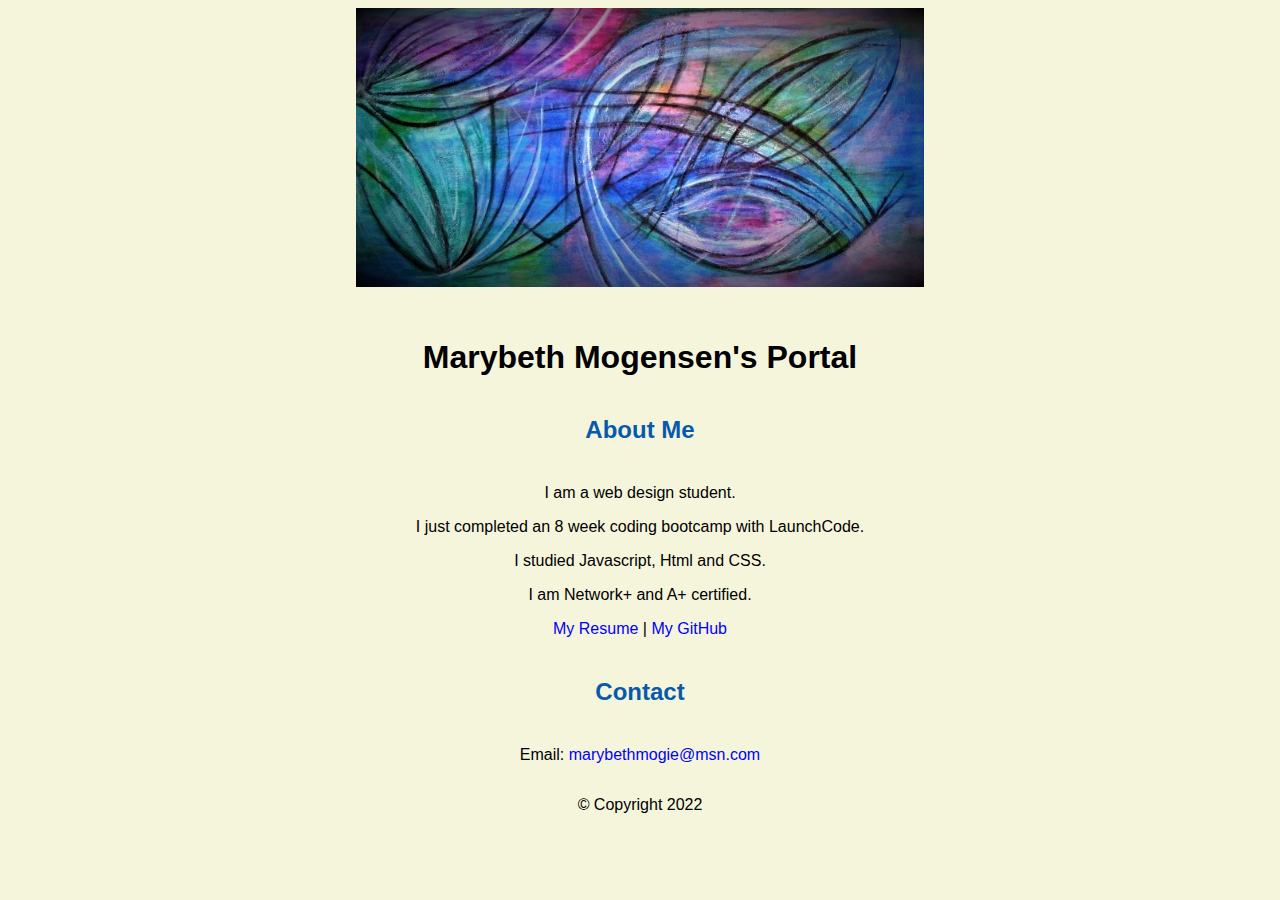
<file: index.html>
<!doctype html>

<!-- this is a comment for human! -->

<html lang="en">

  <header>
    <title>Marybeth Mogensen's Portal</title>
    <link rel = "stylesheet" href="style.css">

  </header>

  <body>
    <img src="images/banner3.jpg" width ="45%" alt = "banner">
    <h1>Marybeth Mogensen's Portal</h1>
    <h2>About Me</h2>
    <p>I am a web design student.</p>
    <p>I just completed an 8 week coding bootcamp with LaunchCode.</p>
    <p>I studied Javascript, Html and CSS.</p>
    <p>I am Network+ and A+ certified.</p>
    <p> <a href ="resume.html" >My Resume </a> | <a href = "https://github.com/mbMogs" >My GitHub</a></p>
    <h2>Contact</h2>
    <p>Email: <a href="mailto:marybethmogie@msn.com" target="_blank">marybethmogie@msn.com</a></p>

  </body>

  <footer><medium>&copy; Copyright 2022</medium></footer></center>

</html>
</file>
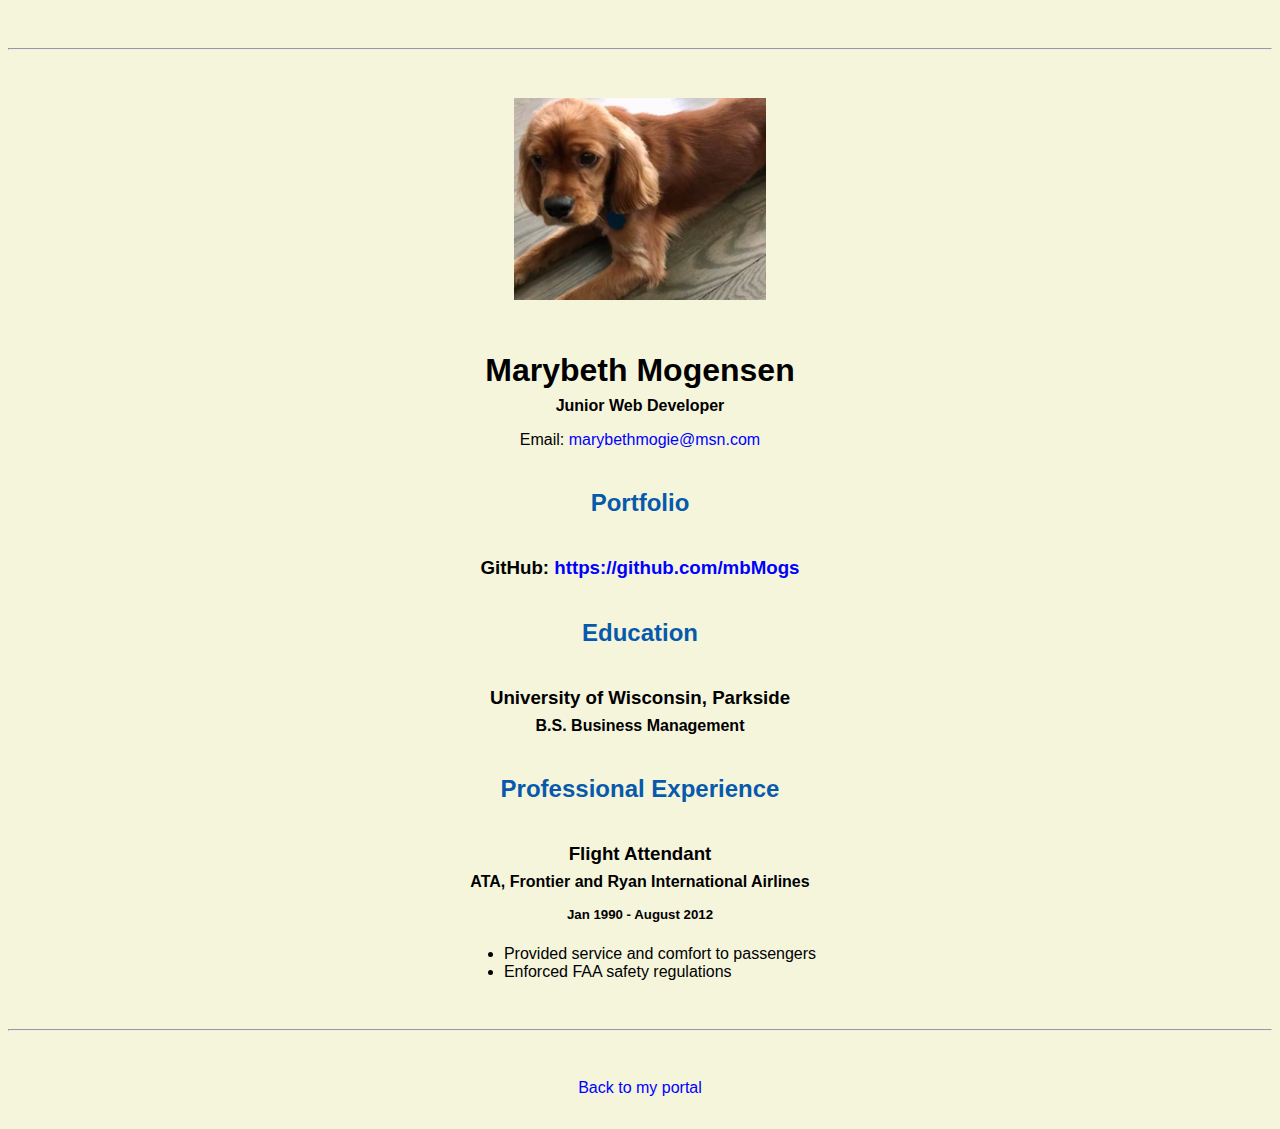
<file: resume.html>
<!doctype html>

<!-- this is a comment for human! -->

<html lang="en">

  <header>
    <title>Marybeth Mogensen's Resume</title>
    <link rel = "stylesheet" href="style.css">
  </header>

  <body>
    <hr>

    <img src="images/headshot.jpg" alt="Marybeth Mogensen's headshot" width="20%">

    <h1>Marybeth Mogensen</h1>
    <h4>Junior Web Developer</h4>

    <p>Email: <a href="mailto:marybethmogie@msn.com" target="_blank">marybethmogie@msn.com</a></p>
    <!-- don't post physical address, personal phone number or other personal information on the web! -->

    <h2>Portfolio</h2>
      <h3>GitHub: <a href="https://github.com/mbMogs" target="_blank">https://github.com/mbMogs</a></h3>

    <h2>Education</h2>

    <h3>University of Wisconsin, Parkside</h3>
    <h4>B.S. Business Management</h4>

    <h2>Professional Experience</h2>

    <h3>Flight Attendant</h3>
    <h4>ATA, Frontier and Ryan International Airlines</h4>
    <h5>Jan 1990 - August 2012</h5>
      <ul>
        <li>Provided service and comfort to passengers</li>
        <li>Enforced FAA safety regulations</li>
      </ul>


  </body>

  <footer>
  <hr>
  <p><a href="index.html">Back to my portal</a><p>
  </footer>

</html>
</file>
<file: style.css>
/* Cascading stylesheet for the website */

/* Text inside these asterisks and slashes are comments for human */

a {
    /* set the text color to blue here */
    color: blue;
    text-decoration: none; /* This means we do not want hyperlinks to be underlined */
  }

  a:hover {
    /* set the text color to red here */
    color: red;
    text-decoration: none; /* This means we do not want hyperlinks to be underlined */
  }

  body {
    /* set the background color here */
    /* set the text color to black here */
    /* set the font here */
    /* set the text alignment here */
    background-color: beige;
    color: black;
    font-family: Arial, Helvetica, sans-serif;
    text-align: center;
   }

  footer {
    margin-top: 2rem;
    margin-bottom: 2rem;
  }

  h1 {
    margin-bottom: 0.5rem;
    margin-top: 3rem;
   }
   h2 {
    margin-bottom: 2.5rem;
    margin-top: 2.5rem;
   }

  h2 {
    color: #075AAB
   
   
  }

  h3 {
    margin-bottom: 0;
    margin-top: 2rem;
  }

  h4 {
    margin-bottom: 1rem;
    margin-top: 0.5rem;
  }

  h5 {
    margin-top: 0.5rem;
  }

  hr {
    margin-bottom: 3rem;
    margin-top: 3rem;
  }

  /* this controls how the bullet points in the resume page looks */
  ul {
    display: table;
    margin: 0 auto;
    text-align: left;
  }
</file>
